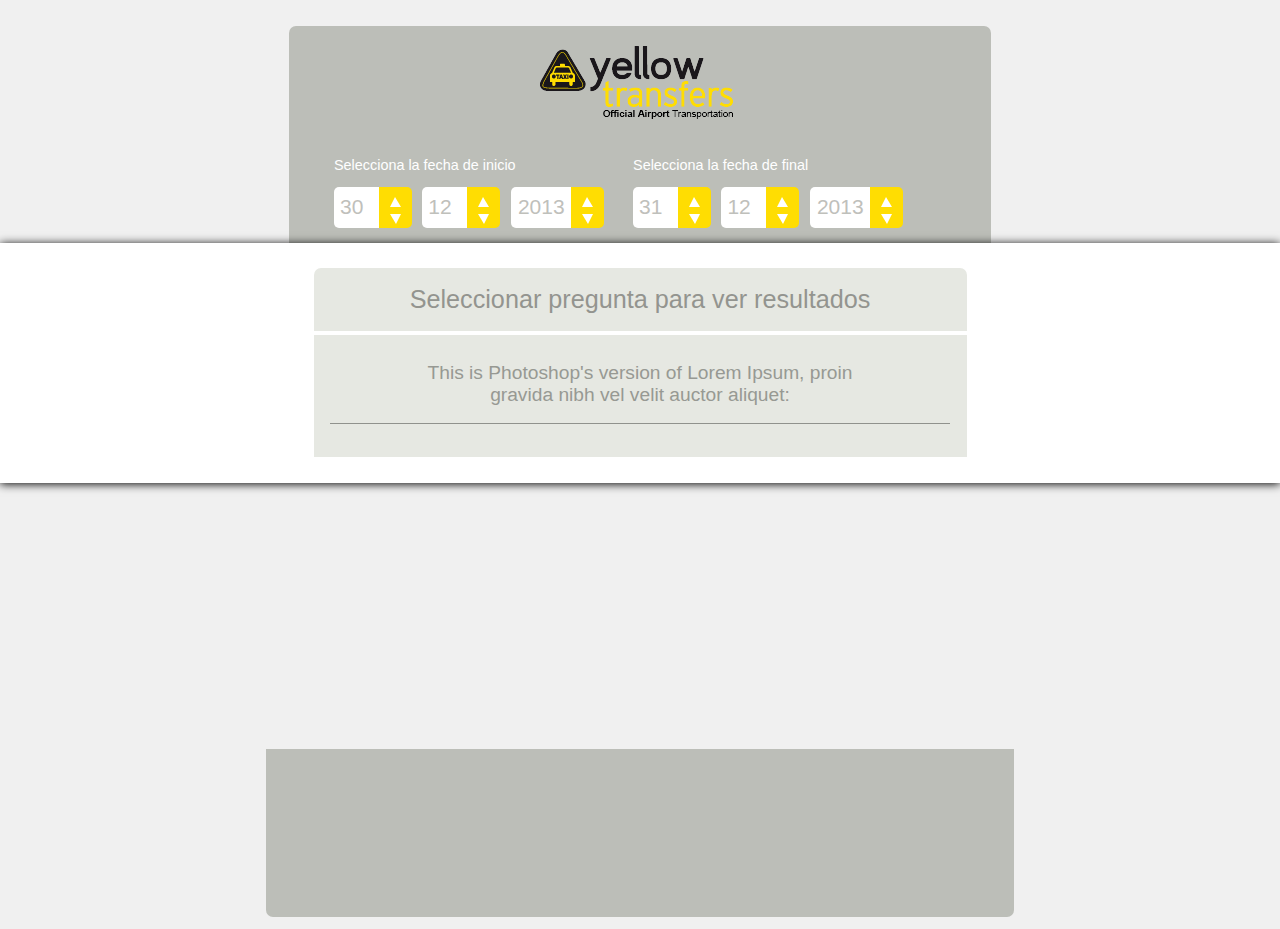
<file: www/show.html>
<html lang="en">
<head>
	<meta charset="UTF-8">
	<meta name="viewport" content="width=device-width, initial-scale=1, maximum-scale=1">
	<link rel="stylesheet" type="text/css" href="css/main.css" media="all" />
	<script type="text/javascript" src="js/jquery.js"></script>
	<script type="text/javascript" src="https://www.google.com/jsapi"></script>
	<script type="text/javascript" src="js/survey.js"></script>
	<script type="text/javascript" src="js/draw-interactions.js"></script>
	<title></title>
</head>
<body>
<div id="wrap" class='show' ><div id="main" class="clearfix"><div id="topBackRepeat">
	<div id="header">
		<div class="logo">
			<span class='logo'></span>
		</div>

		<div class="times">
			<div class="time">
				<p>Selecciona la fecha de inicio</p>
				<p><input type="number" min="1" max="31" value="30"/>
					<span class="arrows">
						<span class="up"></span>
						<span class="down"></span>
					</span>
				</p>
				<p><input type="number" min="1" max="12" value="12" class="month"/>
					<span class="arrows">
						<span class="up"></span>
						<span class="down"></span>
					</span>
				
				</p>
				
				<p><input type="number" min="2013" max="2020" value="2013" class="year" />
						<span class="arrows">
						<span class="up"></span>
						<span class="down"></span>
					</span>
				</p>
				

			</div>
			<div class="time">
				<p>Selecciona la fecha de final</p>
				<p><input type="number" min="1" max="31" value="31"/>
					<span class="arrows">
						<span class="up"></span>
						<span class="down"></span>
					</span>
				</p>
				<p><input type="number" min="1" max="12" value="12" class="month"/>
					<span class="arrows">
						<span class="up"></span>
						<span class="down"></span>
					</span>
				
				</p>
				
				<p><input type="number" min="2013" max="2020" value="2013" class="year" />
						<span class="arrows">
						<span class="up"></span>
						<span class="down"></span>
					</span>
				</p>
			</div>
		</div>
	</div>
	<div id="content"><div class="container">
		<h2>Seleccionar pregunta para ver resultados</h2>
		<div class="boxes">
		</div>
		<div class="survey">
			<p>This is Photoshop's version of Lorem Ipsum, 
			proin gravida nibh vel velit auctor aliquet:
			</p>
			<hr />
			<div class="wrap">
				<div id="chart"></div>
			</div>
		</div>
		
	</div></div>

</div></div></div>
<div id="footer">
	<div class="wrap_dump"></div>
</div>

</body>
</html>
</file>
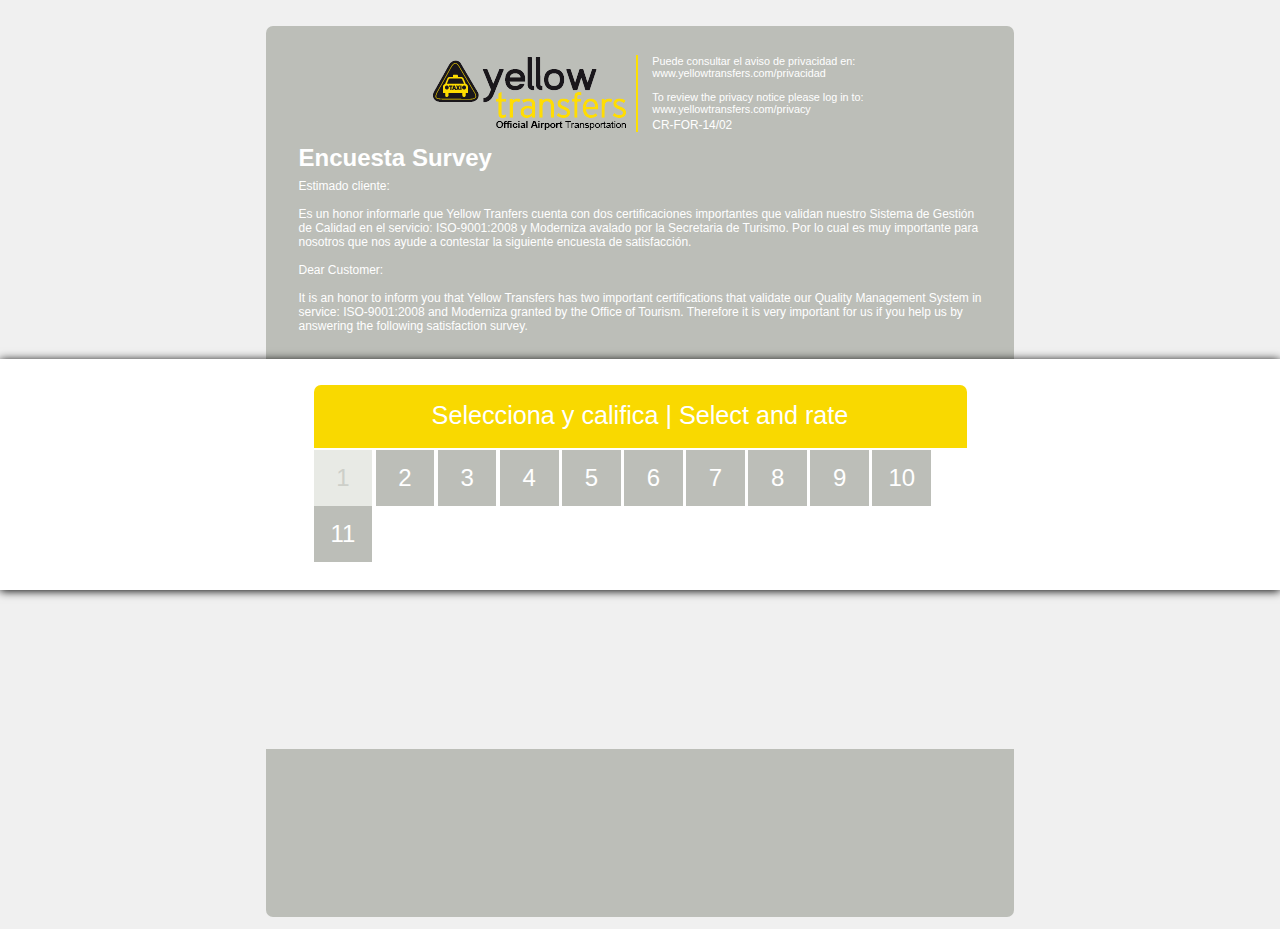
<file: www/survey.html>
<!DOCTYPE html>
<html lang="en">
<head>
	<meta charset="UTF-8">
	<meta name="viewport" content="width=device-width, initial-scale=1, maximum-scale=1">
	<link rel="stylesheet" type="text/css" href="css/main.css" media="all" />
	<script type="text/javascript" src="js/jquery.js"></script>
	<script type="text/javascript" src="js/survey.js"></script>
	<script type="text/javascript" src="js/interactions.js"></script>

	<title></title>
</head>
<body>
<div id="wrap" class='init_survey'><div id="main" class="clearfix"><div id="topBackRepeat">
	<div id="header">
		<div class="logo">
			<span class='logo'></span>
		</div>
		<div class="info">
			<p>Puede consultar el aviso de privacidad en:
			www.yellowtransfers.com/privacidad
			<br />
			<br />
			To review the privacy notice please log in to:
			www.yellowtransfers.com/privacy
			<br />	
			<span>CR-FOR-14/02</span>	
			</p>
		</div>
		<div class="notification">
			<h1><strong>Encuesta Survey</strong></h1>
			<p>Estimado cliente:
			<br />
			<br />
			Es un honor informarle que Yellow Tranfers cuenta con dos certificaciones importantes que validan nuestro Sistema de Gestión de Calidad en el servicio: ISO-9001:2008 y Moderniza avalado por la Secretaria de Turismo. Por lo cual es muy importante para nosotros que nos ayude a contestar la siguiente encuesta de satisfacción.
			<br />
			<br />
			Dear Customer:
			<br />
			<br />
			It is an honor to inform you that Yellow Transfers has two important certifications that validate our Quality Management System in service: ISO-9001:2008 and Moderniza granted by the Office of Tourism. Therefore it is very important for us if you help us by answering the following satisfaction survey.
			</p>
		</div>
	</div>
	<div id="content"><div class="container">
		<h2>Selecciona y califica | Select and rate</h2>
		<div class="hidden id"></div>
		<div class="boxes">
			<!--<a class="box completed" href="">1</a>-->
			<a class="box on" href="">1</a>
			<a class="box" href="">2</a>
			<a class="box" href="">3</a>
			<a class="box" href="">4</a>
			<a class="box" href="">5</a>
			<a class="box" href="">6</a>
			<a class="box" href="">7</a>
			<a class="box" href="">8</a>
			<a class="box" href="">9</a>
			<a class="box" href="">10</a>
			<a class="box" href="">11</a>
		</div>
		<div class="survey">
			<p>This is Photoshop's version of Lorem Ipsum, 
			proin gravida nibh vel velit auctor aliquet:
			</p>
			<hr />
			<p>This is Photoshop's version of Lorem Ipsum, 
			proin gravida nibh vel velit auctor aliquet:
			</p>
			<div class="type buttons">
				<div class="wrap">
					<div class="range excellent">
						<a class="circle" href="">
						</a>
						<span>excelente</span>
						<span>excellent</span>
					</div>
					<div class="range avarage">
						<a class="circle" href="">
						</a>
						<span>regular</span>
						<span>avarage</span>
					</div>
					<div class="range poor">
						<a class="circle" href="">
						</a>
						<span>malo</span>
						<span>poor</span>
					</div>
				</div>	
			</div>

			<div class="type button">
				<div class="wrap">
					<div class="range yes">
						<a class="circle" href="">
						</a>
						<span>Si</span>
						<span>Yes</span>
					</div>
					<div class="range avarage">
					</div>
					<div class="range no">
						<a class="circle" href="">
						</a>
						<span>No</span>
						<span>No</span>
					</div>
				</div>	
			</div>

			<div class="type input text">
				<div class="wrap">
					<ul>
						<li>
							<span class="circle">1</span>
							<input type="text" placeholder="TOUR..." />
						</li>
						<li>
							<span class="circle">2</span>
							<input type="text" placeholder="TOUR..." />
						</li>
						<li>
							<span class="circle">3</span>
							<input type="text" placeholder="TOUR..." />
						</li>
						<li>
							<span class="circle">4</span>
							<input type="text" placeholder="TOUR..." />
						</li>
					</ul>

				</div>	
			</div>

			<div class="type input save">
				<div class="wrap">
					<ul>
						<li>
							<span class="circle">1</span>
							<input type="text" placeholder='nombre | name...'></input>
						</li>
						<li>
							<span class="circle">2</span>
							<input type="text"  placeholder='hotel'></input>
						</li>
						<li>
							<span class="circle">3</span>
							<input type="text" placeholder='e-mail' class="mail"></input>
						</li>
						<li>
						<a class="save" href='#'>Guardar | Save</a>
						</li>

				</div>	
			</div>


		</div>
		
	</div></div>

</div></div></div>
<div id="footer">
	<div class="wrap_dump"></div>
</div>

</body>
</html>
</file>
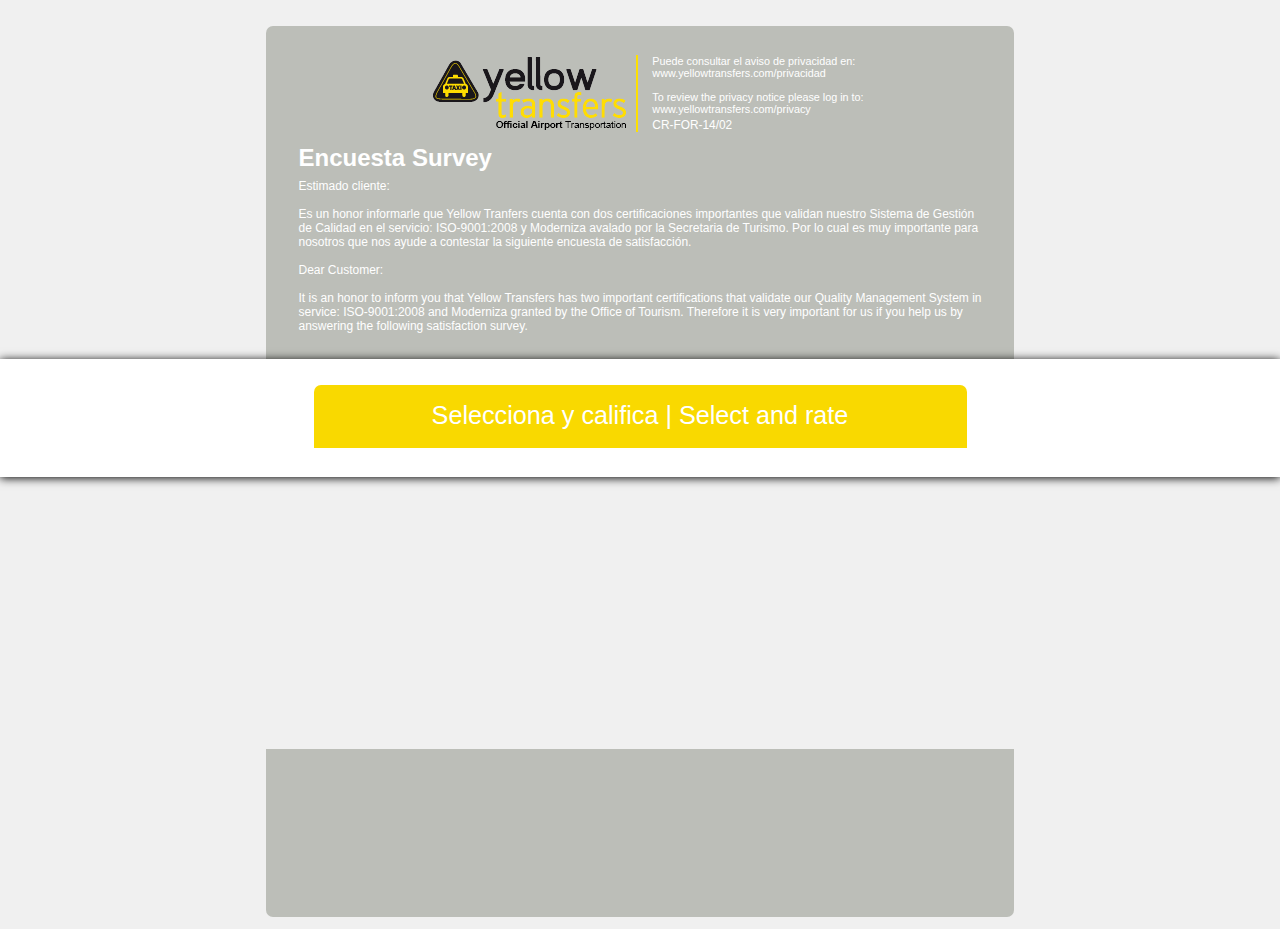
<file: www/survey_dinamic.html>
<!DOCTYPE html>
<html lang="en">
<head>
	<meta charset="UTF-8">
	<meta name="viewport" content="width=device-width, initial-scale=1, maximum-scale=1">
	<link rel="stylesheet" type="text/css" href="css/main.css" media="all" />
	<script type="text/javascript" src="js/jquery.js"></script>
	<script type="text/javascript" src="js/survey.js"></script>
	<script type="text/javascript" src="js/interactions.js"></script>

	<title></title>
</head>
<body>
<div id="wrap" class='init_survey'><div id="main" class="clearfix"><div id="topBackRepeat">
	<div id="header">
		<div class="logo">
			<span class='logo'></span>
		</div>
		<div class="info">
			<p>Puede consultar el aviso de privacidad en:
			www.yellowtransfers.com/privacidad
			<br />
			<br />
			To review the privacy notice please log in to:
			www.yellowtransfers.com/privacy
			<br />	
			<span>CR-FOR-14/02</span>	
			</p>
		</div>
		<div class="notification">
			<h1><strong>Encuesta Survey</strong></h1>
			<p>Estimado cliente:
			<br />
			<br />
			Es un honor informarle que Yellow Tranfers cuenta con dos certificaciones importantes que validan nuestro Sistema de Gestión de Calidad en el servicio: ISO-9001:2008 y Moderniza avalado por la Secretaria de Turismo. Por lo cual es muy importante para nosotros que nos ayude a contestar la siguiente encuesta de satisfacción.
			<br />
			<br />
			Dear Customer:
			<br />
			<br />
			It is an honor to inform you that Yellow Transfers has two important certifications that validate our Quality Management System in service: ISO-9001:2008 and Moderniza granted by the Office of Tourism. Therefore it is very important for us if you help us by answering the following satisfaction survey.
			</p>
		</div>
	</div>
	<div id="content"><div class="container">
		<h2>Selecciona y califica | Select and rate</h2>
		<div class="hidden id"></div>
		<div class="boxes">
			<!--<a class="box completed" href="">1</a>-->
		</div>
		<div class="survey">
			<p>This is Photoshop's version of Lorem Ipsum, 
			proin gravida nibh vel velit auctor aliquet:
			</p>
			<hr />
			<p>This is Photoshop's version of Lorem Ipsum, 
			proin gravida nibh vel velit auctor aliquet:
			</p>
			<div class="type buttons">
				<div class="wrap">
					<div class="range excellent">
						<a class="circle" href="">
						</a>
						<span>excelente</span>
						<span>excellent</span>
					</div>
					<div class="range avarage">
						<a class="circle" href="">
						</a>
						<span>regular</span>
						<span>avarage</span>
					</div>
					<div class="range poor">
						<a class="circle" href="">
						</a>
						<span>malo</span>
						<span>poor</span>
					</div>
				</div>	
			</div>

			<div class="type button">
				<div class="wrap">
					<div class="range yes">
						<a class="circle" href="">
						</a>
						<span>Si</span>
						<span>Yes</span>
					</div>
					<div class="range avarage">
					</div>
					<div class="range no">
						<a class="circle" href="">
						</a>
						<span>No</span>
						<span>No</span>
					</div>
				</div>	
			</div>

			<div class="type input only">
				<div class="wrap">
					<ul>
					</ul>

				</div>	
			</div>


		</div>
		
	</div></div>

</div></div></div>
<div id="footer">
	<div class="wrap_dump"></div>
</div>

</body>
</html>
</file>
<file: www/css/main.css>
@import url('reset.css');
@import url('stickyFooter.css');

html{width:100%;height:100%;}
body{width:100%;height:100%;background-color:#f0f0f0;}
a{text-decoration:none;}
strong{font-weight: bold;}
.hidden{display:none;}
.container{width:88%;margin:0 auto;position:relative;max-width:653px;}
.clear{clear:both;}
p{line-height:normal;}
#header{background-color:#bcbeb8;width:90%;margin:0 auto;color:white;padding:2%;margin-top:2%;max-width:697px;
border-radius:7px 7px 0 0;
-moz-border-radius:7px 7px 0 0;
-webkit-border-radius:7px 7px 0 0;}
#header .logo,
#header .info{width:49%;display:inline-block;vertical-align:top;}
#header span.logo{float:right;background:url(../img/YT-ICON-1.png) no-repeat;width:200px;height:79px;margin-top:6px;}
#header .info p{float:left;min-width:50%;max-width:70%;border-left:2px solid #FEE000;padding-left:14px;margin-top:4px;}
#header .info p span{display:block;font-size:1.1em;margin-top:3px;}
#header p{font-size:.9em;}
#header .notification{padding:0 7px;}
#header .notification p{font-size:1em;}
#header h1{font-size:2em;}
#content{background-color:white;padding:2% 0;box-shadow:0 1px 9px 0 black;}
#footer .wrap_dump{background-color:#bcbeb8;width:90%;margin:3px auto;color:white;padding:2%;height:117px;max-width:697px;
border-radius:0 0 7px 7px;
-moz-border-radius:0 0 7px 7px;
-webkit-border-radius:0 0 7px 7px;}

#content .container h2{background-color:rgb(249,217,0);text-align:center;color:white;font-size:2.1em;padding:.35em 0;
border-radius:7px 7px 0 0;
-moz-border-radius:7px 7px 0 0;
-webkit-border-radius:7px 7px 0 0;}
#content .container .boxes{overflow:hidden;background-color:white;padding:2px 0 2px;}
#content .container .box{width:9%;padding:1% 0;display:inline-block;text-align:center;background-color:#BCBEB8;color:white;font-size:2em;}
#content .container .boxes .box:last-child{margin-right:-20px;}
#content .container .boxes a.box.completed{background-color:rgb(249,217,0);}
#content .container .boxes .box.on{background-color:#E8EAE5;color:#CDCFC9;}
#content .container .survey{background-color:#E6E8E2;display:none;padding-bottom:5%;}
.show #content .container .survey{display:block;}
#content .container .survey.on{display:block;}
#content .container p{font-size:1.6em;color:#979993;width:67%;margin:0 auto;text-align:center;padding:1.4em 0 .9em;}
#content .container hr{width:95%;margin:0 auto;background-color:#90928D;border:none;height:1px;}
#content .container hr + p{padding:1em 0 .6em;}
#content .container .survey .wrap{width:67%;margin:0 auto;}
#content .container .survey .range{display:inline-block;vertical-align:top;width:32%;}
#content .container .survey .range span{width:100%;display:block;text-align:center;color:#979993;font-weight:bold;line-height:normal;font-size:1.2em;margin-top:10px;}
#content .container .survey .range span + span{margin-top:0;}
#content .container .survey .circle{width:37%;padding:17% 0;display:block;margin:0 auto;border:13px solid rgb(188,190,184);background-size:50%;box-shadow:0px -1px 1px 1px rgb(189,191,185) inset, 0px -1px 3px 2px rgb(173,175,169);
border-radius:50% ;-moz-border-radius:50%;-webkit-border-radius:50%;;width:52px;height:48px;padding:0;}
#content .container .survey .circle.select{border-color:rgb(249,217,0);box-shadow:0px 0px 5px 2px rgb(229,202,0) inset, 0px -1px 3px 2px rgb(236,208,0);width:52px;height:48px;padding:0;}
#content .container .survey .range:nth-child(1) .circle{background:url(../img/ICON1.png) white no-repeat center;background-size:50%;}
#content .container .survey .range:nth-child(2) .circle{background:url(../img/ICON2.png) white no-repeat center;background-size:50%;}
#content .container .survey .range:nth-child(3) .circle{background:url(../img/ICON3.png) white no-repeat center;background-size:50%;}
#content .container .type{display:none;}
#content .container .type.on{display:block;margin-top: 8px}
#content .container .input .wrap{width:93%;}
#content .container .input li{display:inline-block;vertical-align:top;width:49%;margin:2% 0;}
#content .container .input li .circle{width:11%;padding:0;border-color:transparent;box-shadow:none;background-color:white;margin:0;text-align:center;display:inline-block;border-width:0;font-size:1.5em;color:#BCBEB8;}
#content .container .input li input{display:inline-block;width:68%;padding:3% 7%;background-color:white;margin-left:8px;color:#BCBEB8;font-weight:bold;border:none;
border-radius:4px;
-moz-border-radius:4px;
-webkit-border-radius:4px;}
#content .container .input li span.on{background-color:rgb(249,217,0);color:white;}
#content .container .input li input.on[type="text"]::-webkit-input-placeholder{color: #fff;}
#content .container .input li input.on[type="text"]:-moz-placeholder{color: #fff;}
#content .container .input li input.on[type="text"]::-moz-placeholder{color: #fff;}
#content .container .input li input.on[type="text"]::-webkit-input-placeholder{color: #fff;}
#content .container .input li input.on[type="text"]:-ms-input-placeholder{color: #fff;}

#content .container .input li .save{font-size:2em;padding:3% 11%;float:right;background:red;color:white;background-color:rgb(249,217,0);margin-right: 7px;
background-image: -webkit-linear-gradient(top, #f9d900, #e0c300);
background-image: -moz-linear-gradient(top, #f9d900, #e0c300);
background-image: -ms-linear-gradient(top, #f9d900, #e0c300);
background-image: -o-linear-gradient(top, #f9d900, #e0c300);
background-image: linear-gradient(to bottom, #f9d900, #e0c300);
border-radius:5px;
-moz-border-radius:5px;
-webkit-border-radius:5px;}
/*inicio*/
#wrap.main #header{background-color:transparent;padding: 5% 2%}
#wrap.main #header .logo{background:url(../img/YT-ICON-2.png) no-repeat;float:none;margin:0 auto;display:block;background-size:100%;width:61%;height:28%;background-position:center;}
.main #content .border-button{float:left;width:47%;border-style:solid;border-color:rgb(190,191,186);max-width: 326px}
.main #content .border-button:nth-child(1){border-width:0 1px 1px 0;padding:2% 2% 3% 0%;}
.main #content .border-button:nth-child(2){border-width:0 0 1px 0;padding:2% 0% 3% 3%;}
.main #content .border-button:nth-child(3){border-width:0 1px 0 0;padding:3% 2% 0% 0%;}
.main #content .border-button:nth-child(4){border-width:0 0 0 0;padding:3% 0% 0% 3%;}
.main #content .border-button:nth-child(1) .icon span{background:url(../img/ICON-A.png) white no-repeat center;}
.main #content .border-button:nth-child(2) .icon span{background:url(../img/ICON-B.png) white no-repeat center;}
.main #content .border-button:nth-child(3) .icon span{background:url(../img/ICON-C.png) white no-repeat center;}
.main #content .border-button:nth-child(4) .icon span{background:url(../img/ICON-D.png) white no-repeat center;}
.main #content .border-button:nth-child(1) a{padding:5% 12% 4% 0%;}
.main #content .border-button:nth-child(3) a{padding:5% 12% 4% 0%;}
.main #content .border-button .icon span{display: block;float: right;width: 76%;height: 96%;border-radius:50%;}
.main #content .border-button a{display:block;text-align:center;padding:5%;color:white;background-color:rgb(190,191,186);line-height:519%;width:86%;padding:5% 6% 4% 5%;border-radius:5px;box-shadow:2px 2px 2px 1px rgb(199,191,186) inset;}
.main #content .border-button a .icon,
.main #content .border-button a .text{float:left;display:block;}
.main #content .border-button a .clear{display:block;}
.main #content .border-button a .icon{height:9%;width:29%;}
.main #content .border-button a .text{width:68%;padding-left:3%;text-align:left;font-size:1.7em;margin-top:6%;line-height:normal;}
.main #content .border-button a:active , .main #content .border-button a:hover{background-color:#f9d900;box-shadow: none;
background-image: -webkit-linear-gradient(top, #f9d900, #e0c300);
background-image: -moz-linear-gradient(top, #f9d900, #e0c300);
background-image: -ms-linear-gradient(top, #f9d900, #e0c300);
background-image: -o-linear-gradient(top, #f9d900, #e0c300);
background-image: linear-gradient(to bottom, #f9d900, #e0c300);}
body{min-height:488px;}
.main #content .container{max-width:664px;}

/*show*/
.show #content .container h2{background-color:#E6E8E2;color:#93948F;}

.show #header{max-width:650px;padding-bottom: 15px;padding-top:20px;}
.show #header .logo{width:100%;padding-right:0;}
.show #header span.logo{margin:0 auto;display:block;float:none;width:200px;}

#header .times{margin-top: 32px}
#header .time{padding-left:19px;display:inline-block;}
#header .time p{font-size: 1.2em}
#header .time p + p{position:relative;display:inline-block;margin-right:10px;margin-top: 14px;}
#header .time p:last-child{width:90px;}
#header .arrows{position:absolute;width:33px;height:20px;top:0;right:-3px;background-color:#FFDD02;height:100%;
border-radius: 0 5px 5px 0;
-moz-border-radius: 0 5px 5px 0;
-webkit-border-radius: 0 5px 5px 0;}

#header .arrows .up{border:0 solid white;border-right-color:transparent;border-left-color:transparent;border-width:0 6px 10px 5px;display:block;width:0;margin:0 auto;height:10px;margin-bottom:7px;}
#header .arrows .down{border:0 solid white;border-right-color:transparent;border-left-color:transparent;border-width:10px 5px 0 6px;display:block;width:0;margin:0 auto;height: 6px}
#header .time input[type="number"]{color: #BFC0BB;padding:8%;font-size:21px;display:block;width:75px;border:none;height:41px;
border-radius:5px;
-moz-border-radius:5px;
-webkit-border-radius:5px;}
#header .time input[type="number"].year{width: 80px}
.show #content .container .boxes .box{background-color:#BCBEB8;}
.show #content .container .survey .wrap{width:100%;}

#pollster{position:absolute;top:0;left:0;width:100%;height:100%;background:white;}
#pollster select{width:49%;height:50%;font-size:3em;}
.main #content #pollster .border-button.pollster{border:none;width:100%;max-width:inherit;padding:0;float:none;margin:0 auto;overflow:hidden;}
#pollster .border-button.pollster a{width:100%;padding-top:43px;padding:20px 0;margin-top:6px;}
#pollster .border-button.pollster a .icon{width:52px;height:41px;}
#content #pollster .border-button.pollster a .icon span{background: url(../img/ICON-D.png) white no-repeat center;} 
#pollster .border-button.pollster a .text{margin-top:7px;}

#content .container .input li input.notvalid{background:red;}
#content .container .input li.valid + li .save{opacity:1}
</file>
